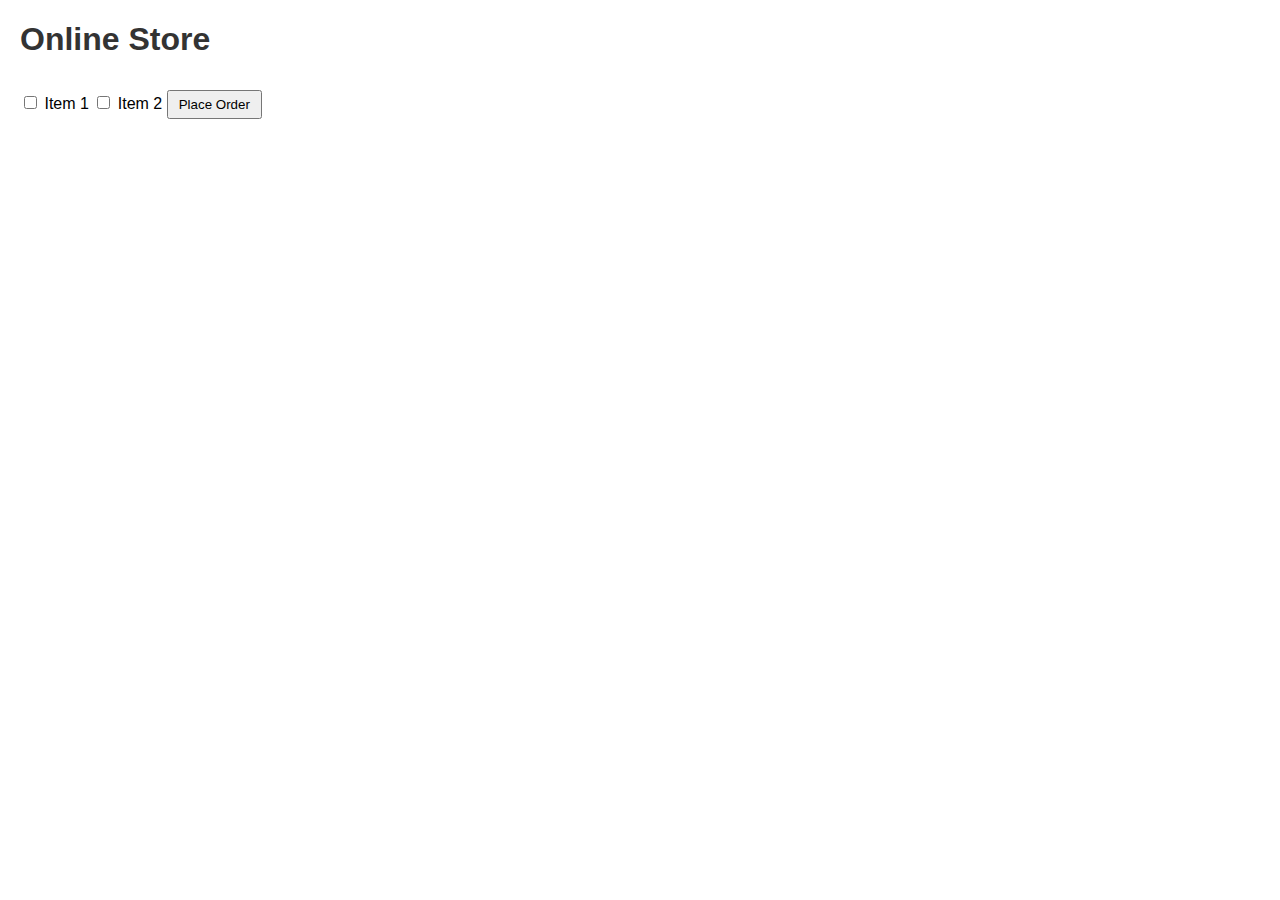
<file: index.html>
<!DOCTYPE html>
<html lang="en">
<head>
    <meta charset="UTF-8">
    <meta name="viewport" content="width=device-width, initial-scale=1.0">
    <title>Online Store</title>
    <link rel="stylesheet" href="styles.css">
</head>
<body>
    <h1>Online Store</h1>

    <div id="items">
        <label><input type="checkbox" value="item1"> Item 1</label>
        <label><input type="checkbox" value="item2"> Item 2</label>
        <!-- Add more items as needed -->

        <button onclick="placeOrder()">Place Order</button>
    </div>

    <script src="script.js"></script>
</body>
</html>
</file>
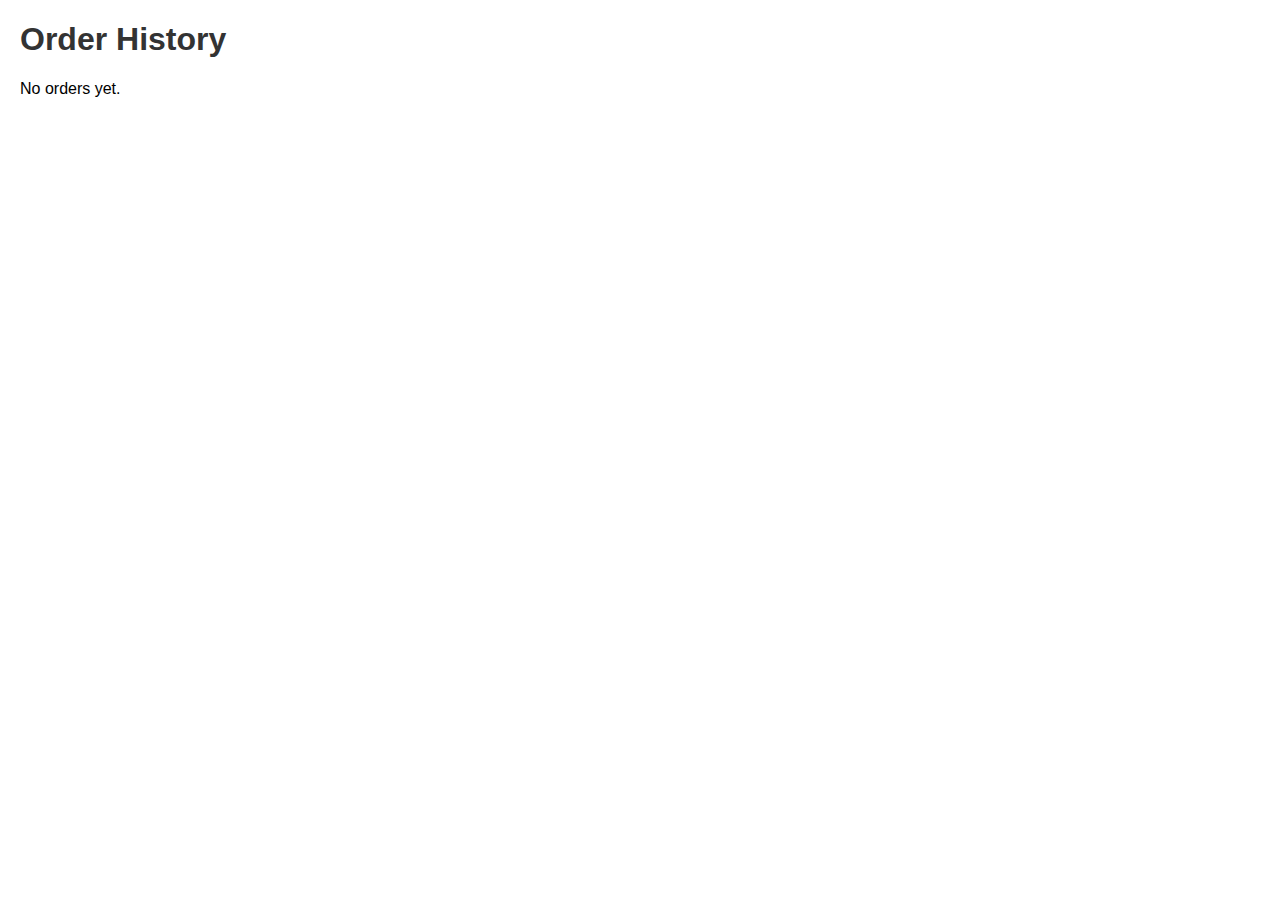
<file: orders.html>
<!DOCTYPE html>
<html lang="en">
<head>
    <meta charset="UTF-8">
    <meta name="viewport" content="width=device-width, initial-scale=1.0">
    <title>Order History</title>
    <link rel="stylesheet" href="styles.css">
</head>
<body>
    <h1>Order History</h1>

    <div id="order-list"></div>

    <script src="orders.js"></script>
</body>
</html>
</file>
<file: styles.css>
body {
  font-family: Arial, sans-serif;
  margin: 20px;
}

h1 {
  color: #333;
}

#items {
  margin-top: 20px;
}

button {
  margin-top: 10px;
  padding: 5px 10px;
  cursor: pointer;
}

#order-list {
  margin-top: 20px;
}

p {
  margin: 5px 0;
}
</file>
